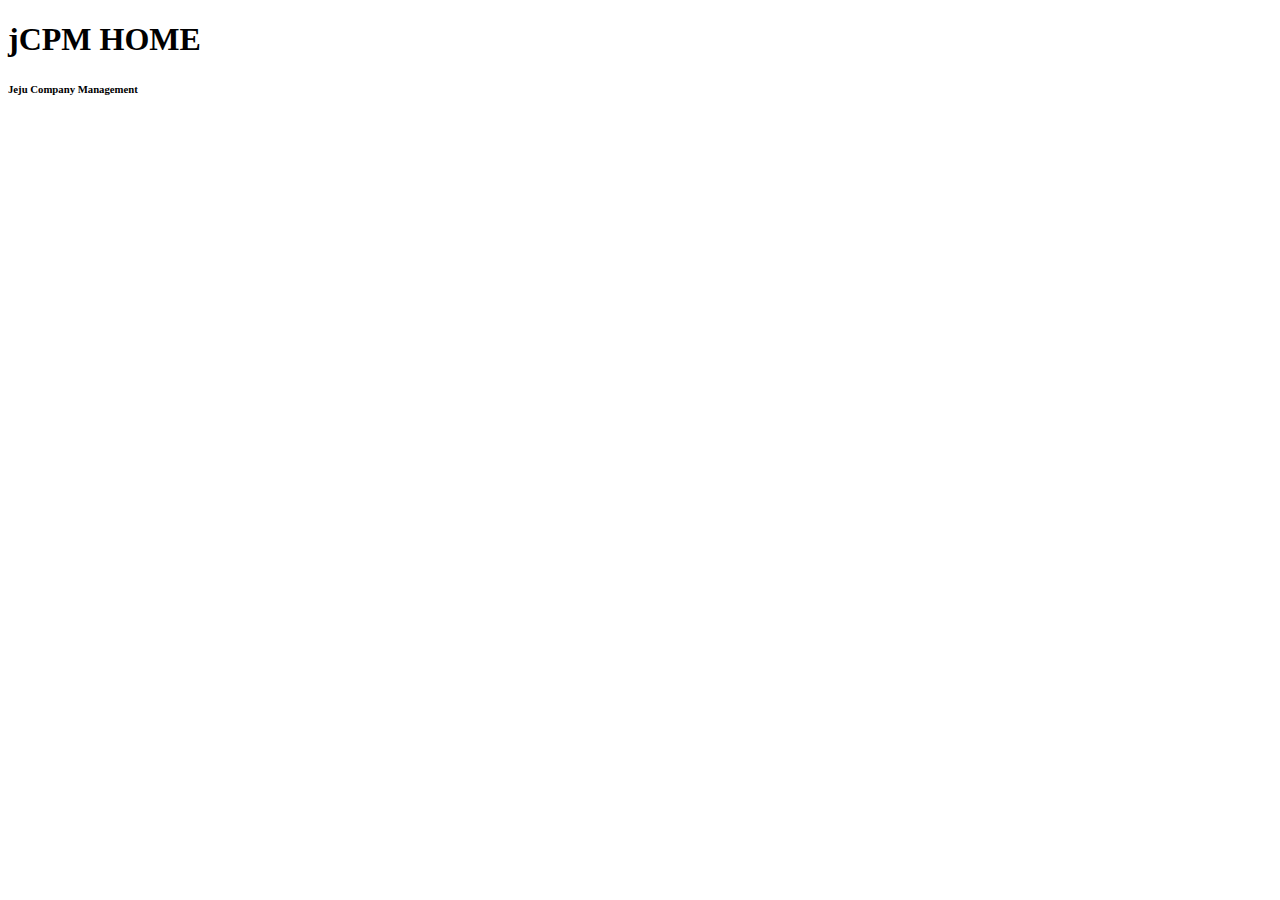
<file: src/main/resources/templates/view/Home/Index.html>
<!DOCTYPE html>
<html xmlns:th="http://www.thymeleaf.org" xmlns:layout="http://www.ultraq.net.nz/thymeleaf/layout"
      layout:decorator="layouts/defaultLayout"> <!--defaultLayout의 설정/화면을 받음-->
<th:block layout:fragment="css"><style></style></th:block>
<div layout:fragment="content"> <!--defaultLayout의 content 부분에 해당하게됨-->
    <!--홈화면-->
    <h1>jCPM HOME</h1>
    <h6>Jeju Company Management</h6>
</div>
<th:block layout:fragment="scriptBeforeCreateVue"></th:block>
<script></script>
<th:block layout:fragment="scriptAfterCreateVue"></th:block>
</html>
</file>
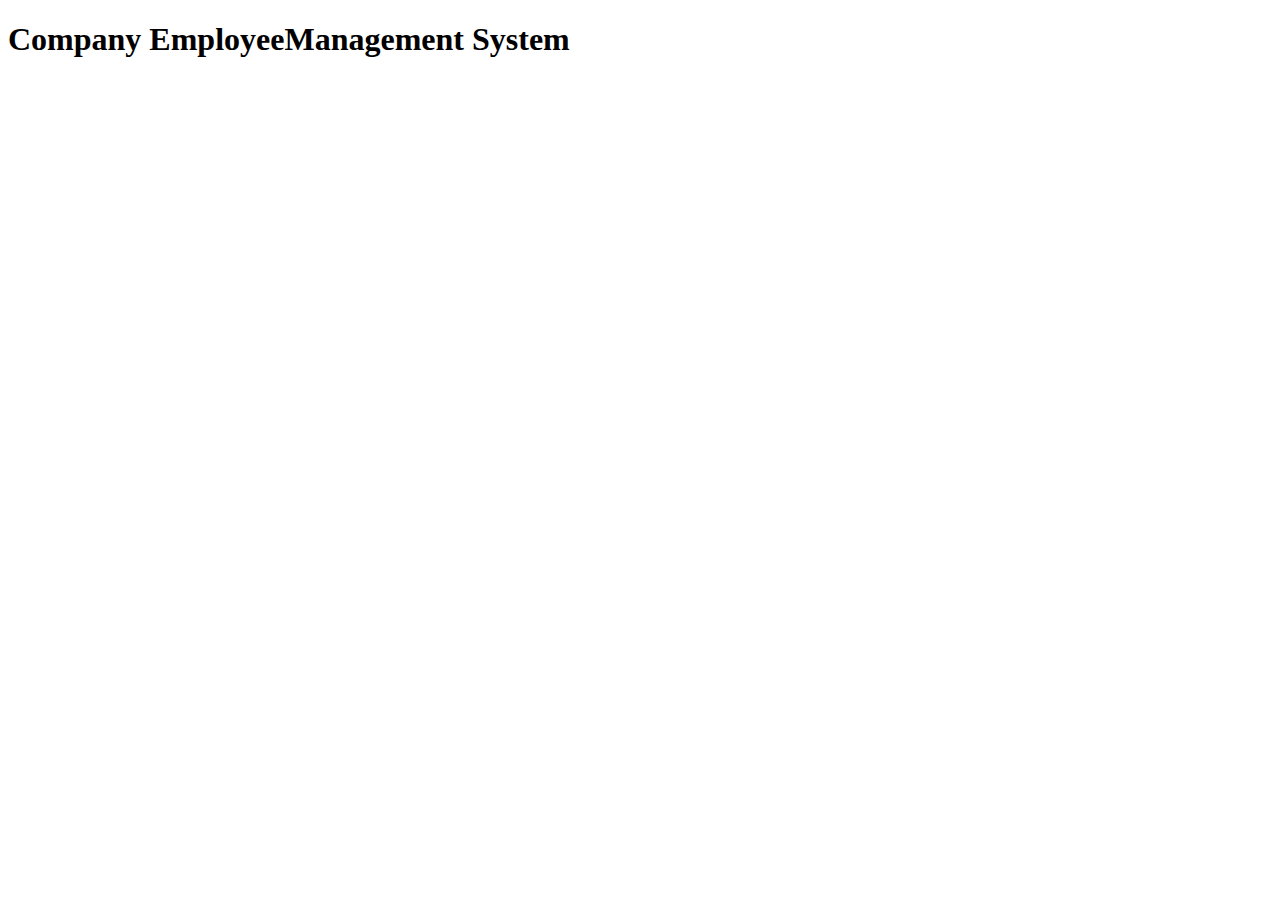
<file: src/main/resources/templates/layouts/defaultLayout.html>
<!DOCTYPE html>
<html lang="ko" xmlns:th="http://www.thymeleaf.org" xmlns:layout="http://www.ultraq.net.nz/thymeleaf/layout">
<!--title,link, script등의 설정이 있는 defaultConfig 조각을 가져와서 사용함. 경로/경로/파일이름::설정된조각이름  -->
<head th:replace="layouts/fragments/defaultConfig::configFragment">
</head>

<body>
<th:block layout:fragment="scriptBeforeCreateVue"></th:block>
<style></style>
<script th:inline="javascript"></script>
<div>
    <div id="vueApp">
        <el-container>
            <el-header class="header">
                <div class="popup-wrap">
                    <h1>Company EmployeeManagement System</h1>
                    <span class="line"></span>
                </div>
            </el-header>
        </el-container>
        <el-container>
            <div class="contents-bg"></div>

            <el-header>
                <!--헤더 defaultHeader 조각을 가져와서 사용함. 경로/경로/파일이름::설정된조각이름  -->
                <div th:replace="layouts/fragments/defaultHeader::headerFragment"></div>
            </el-header>
            <el-container>
                <el-aside width="60">
                    <!--사이드 메뉴인 defaultAsideLeft 조각을 가져와서 사용함. 경로/경로/파일이름::설정된조각이름 -->
                    <div th:replace="layouts/fragments/defaultAsideLeft::asideLeftFragment"></div>
                </el-aside>
                <div class="container-wrap">
                    <div class="main-container">
                        <el-main>
                            <!--추후 생성될 주 영역인 content부분이 들어올 위치-->
                            <div layout:fragment="content">
                            </div>
                        </el-main>
                    </div>
                    <el-footer>
                        <!--푸터 영역인 defaultFooter 조각을 가져와서 사용함. 경로/경로/파일이름::설정된조각이름 -->
                        <div th:replace="layouts/fragments/defaultFooter::footerFragment"></div>
                    </el-footer>
                </div>
            </el-container>
        </el-container>
    </div>
</div>
<script>
    ELEMENT.locale(ELEMENT.lang.ko);

    // 숫자 타입에서 쓸 수 있도록 format() 함수 추가
    Number.prototype.format = function () {
        if (this == 0) return 0;

        var reg = /(^[+-]?\d+)(\d{3})/;
        var n = (this + '');

        while (reg.test(n)) n = n.replace(reg, '$1' + ',' + '$2');

        return n;
    };

    // 문자열 타입에서 쓸 수 있도록 format() 함수 추가
    String.prototype.formatNumber = function () {
        var num = parseFloat(this);
        if (isNaN(num)) return "0";

        return num.format();
    };

    function formatNumber(row, column, cellValue, index) {
        return (cellValue.format());
    }

    function formatVoltage(row, column, cellValue, index) {
        return cellValue.format() + "V";
    }

    function formatAmpere(row, column, cellValue, index) {
        return cellValue.format() + "V";
    }

    function formatMilliAmpere(row, column, cellValue, index) {
        return cellValue.format() + "mA";
    }

    let basicPasswordToUpdate = {
        currentPassword: "",
        password: "",
        confirmPassword: ""
    }

    let commonMethod = {
        handleMenuItemClick: function (el) {
            location.href = el;
        },
        logout: function () {
            axiosPost("/api/security/logout", null,
                function (response) {
                    location.href = "/view/security/login";
                },
                function (error) {
                    alert("로그아웃하는 중 에러가 발생했습니다.");
                }
            )
        },
        showUpdatePassword: function () {
            console.log("showUpdatePassword called");
            vueApp.passwordToUpdate = Object.assign({}, basicPasswordToUpdate);
            vueApp.passwordDialogVisible = true;
        },
        updatePassword: function () {
            // console.log("passwordToUpdate", vueApp.passwordToUpdate);
            axiosPut("/api/system/manager/updatePassword", vueApp.passwordToUpdate,
                function () {
                    commonNotifyMessage("완료", "비밀번호를 변경하였습니다.")
                    vueApp.list();
                    vueApp.passwordDialogVisible = false;
                },
                commonNotifyError
            );
        },
        numberFormatter: formatNumber,
        voltageFormatter: formatVoltage,
        ampereFormatter: formatAmpere,
        milliAmpereFormatter: formatMilliAmpere
    };




    let pageMethod = Object.assign(commonMethod, localMethod);

    if (typeof vueCreated == 'undefined') {
        vueCreated = null;
    }
    if (typeof vueMounted == 'undefined') {
        vueMounted = null;
    }

    Vue.component("qsol-page-title", {
        props: ["title"],
        template: "<div class='page-title'>{{ title }}</div>"
    })

    // 화면html의 jsp영역에서 vueApp.pageData.임의변수 = ??? 형식으로 데이터를 사용할 수 있게 하는 초기 세팅
    let vueApp = new Vue({ // new Vue << 에서의 Vue는 Vue.js에서 받아오는 것
        el: '#vueApp',
        data: {
            // vueApp 안에 pageData를 만들고 해당 변수의 데이터를 localData로 지정해 화면 jsp에서 만들 수 있게함
            // ex) let localData = {}
            pageData: localData,
            errorMessage: '',
            errorMessages: [],
            /*activeTopMenuIndex: activeTopMenuIndex,
            activeLeftMenuIndex: activeLeftMenuIndex,*/
            isLeftMenuCollapse: false,
            passwordToUpdate: basicPasswordToUpdate,
            passwordDialogVisible: false
        },
        methods: pageMethod,
        create: vueCreated,
        mounted: vueMounted
    });

    /*
        화면 jsp의 localMethod에서 사용하는 axios 동작에 관한 설정
        연결되는url, 함께 넘겨줄 data, 성공시, 실패시
    */
    function axiosGet(url, data, success, failure) {
        axios.get(url, data)
            .then(success)
            .catch(failure);
    }

    function axiosPost(url, data, success, failure) {
        axios.post(url, data)
            .then(success)
            .catch(failure);
    }

    function axiosPut(url, data, success, failure) {
        axios.put(url, data)
            .then(success)
            .catch(failure);
    }

    function axiosDelete(url, data, success, failure) {
        axios.delete(url, data)
            .then(success)
            .catch(failure);
    }

/*

    const leftMenuCell = document.querySelector("#collapseOne");
    const leftMenuModule = document.querySelector("#collapseTwo");
    const leftMenuPack = document.querySelector("#collapseThree");
    const leftMenuSystem = document.querySelector("#collapseFour");

    const leftMenuCellHeader = document.querySelector("#headingOne button");
    const leftMenuModuleHeader = document.querySelector("#headingTwo button");
    const leftMenuPackHeader = document.querySelector("#headingThree button");
    const leftMenuSystemHeader = document.querySelector("#headingFour button");
*/

    const locationURL = window.location.pathname;
    const menuURL = locationURL.split("/")
    /*if (menuURL[2] === "cell") {
        leftMenuCell.classList.add("show");
        leftMenuModule.classList.remove("show");
        leftMenuPack.classList.remove("show");
        leftMenuSystem.classList.remove("show");

        leftMenuCellHeader.classList.remove("collapsed");
        leftMenuModuleHeader.classList.add("collapsed");
        leftMenuPackHeader.classList.add("collapsed");
        leftMenuSystemHeader.classList.add("collapsed");
    } else if (menuURL[2] === "module") {
        leftMenuCell.classList.remove("show");
        leftMenuModule.classList.add("show");
        leftMenuPack.classList.remove("show");
        leftMenuSystem.classList.remove("show");

        leftMenuCellHeader.classList.add("collapsed");
        leftMenuModuleHeader.classList.remove("collapsed");
        leftMenuPackHeader.classList.add("collapsed");
        leftMenuSystemHeader.classList.add("collapsed");
    } else if (menuURL[2] === "pack") {
        leftMenuCell.classList.remove("show");
        leftMenuModule.classList.remove("show");
        leftMenuPack.classList.add("show");
        leftMenuSystem.classList.remove("show");

        leftMenuCellHeader.classList.add("collapsed");
        leftMenuModuleHeader.classList.add("collapsed");
        leftMenuPackHeader.classList.remove("collapsed");
        leftMenuSystemHeader.classList.add("collapsed");
    } else if (menuURL[2] === "system") {
        leftMenuCell.classList.remove("show");
        leftMenuModule.classList.remove("show");
        leftMenuPack.classList.remove("show");
        leftMenuSystem.classList.add("show");

        leftMenuCellHeader.classList.add("collapsed");
        leftMenuModuleHeader.classList.add("collapsed");
        leftMenuPackHeader.classList.add("collapsed");
        leftMenuSystemHeader.classList.remove("collapsed");
    }*/
</script>
<th:block layout:fragment="scriptAfterCreateVue"></th:block>
</body>
</html>
</file>
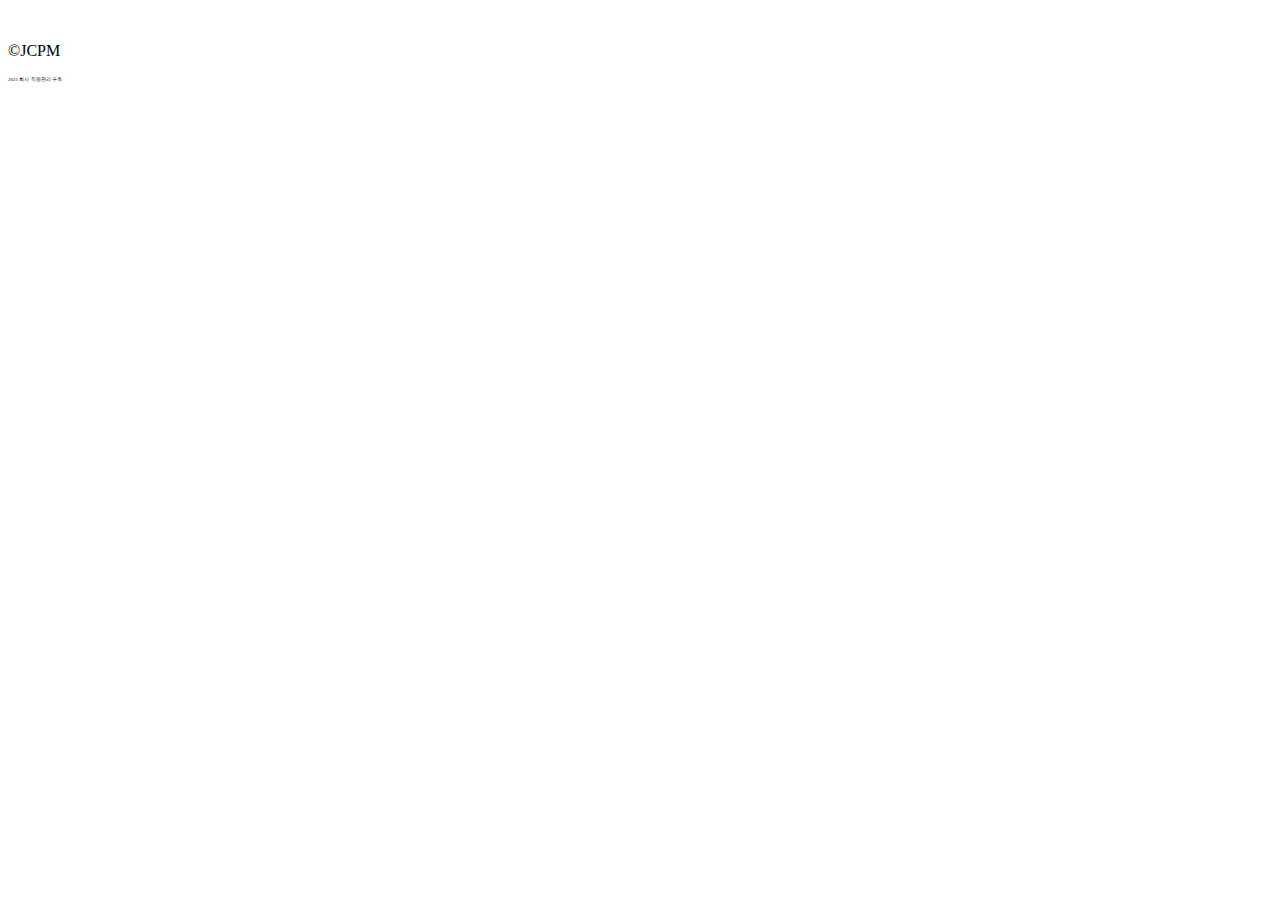
<file: src/main/resources/templates/layouts/fragments/defaultFooter.html>
<!DOCTYPE html>
<html xmlns:th="http://www.thymeleaf.org" xmlns:layout="http://www.ultraq.net.nz/thymeleaf/layout">
<div th:fragment="footerFragment"><!--footerFragment라는 이름으로 조각을 만들어 둠(푸터)-->
    <br>
    <p>©JCPM</p>
    <p style="font-size: 5px;">2021 회사 직원관리 구축</p>
</div>
</html>
</file>
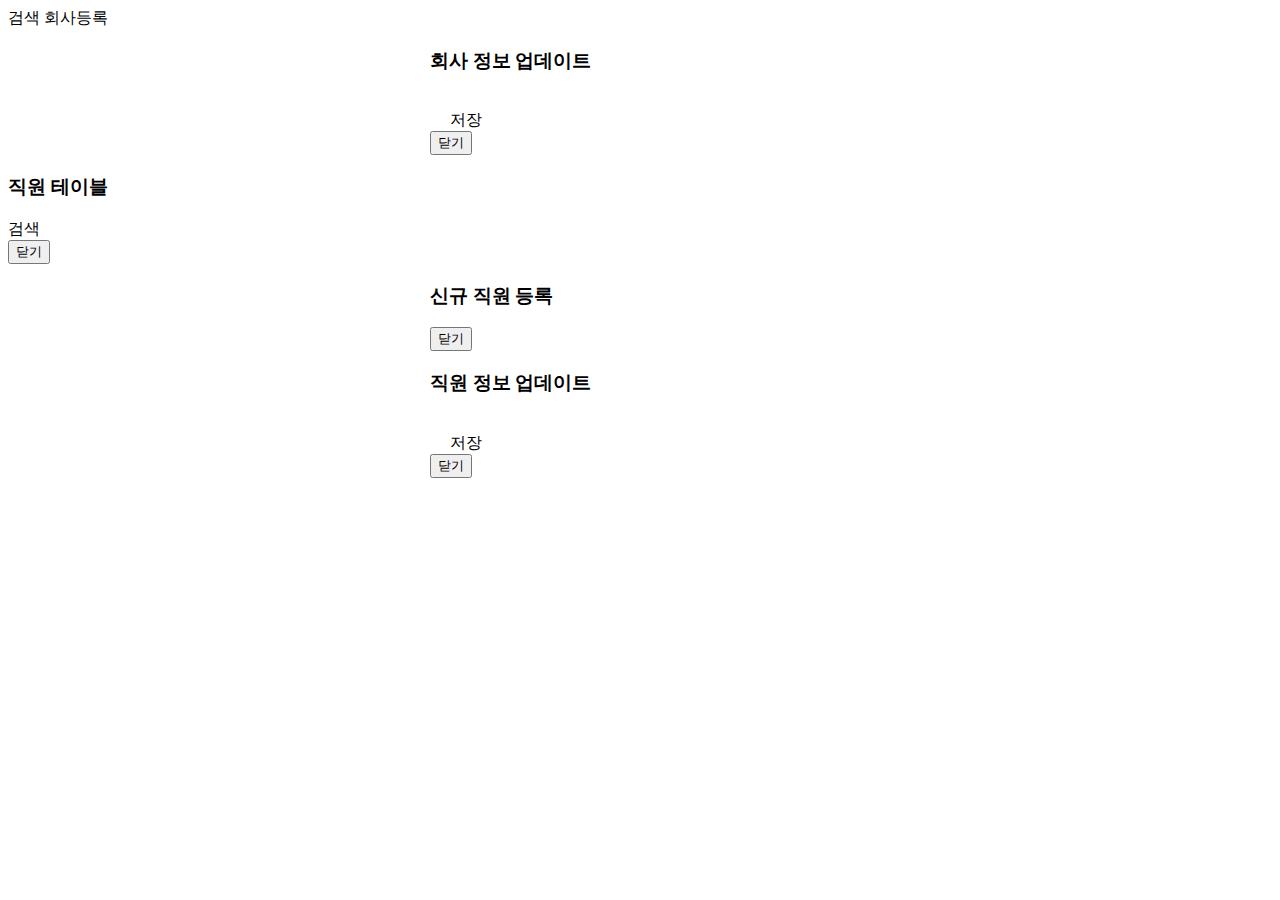
<file: src/main/resources/templates/view/Company/CompTable.html>
<!DOCTYPE html>
<html xmlns:th="http://www.thymeleaf.org" xmlns:layout="http://www.ultraq.net.nz/thymeleaf/layout"
      layout:decorator="layouts/defaultLayout"><!--defaultLayout의 설정/화면을 받음-->
<th:block layout:fragment="css"><style></style></th:block>
<div layout:fragment="content"><!--defaultLayout의 content 부분에 해당하게됨-->
    <!-- ##########################################Comp######################################### -->
    <!-- -------------------- 회사 테이블 -------------------- -->
    <div class="table-contents-wrap"> <!--pageData.listData에 담겨있는 회사 리스트를 화면에 출력-->
        <el-table :data="pageData.listData" style="width:100%">
            <el-table-column label="회사명" class-name="data-table-cell "
                             label-class-name="data-table-header " :min-width="310">
                <template slot-scope="scope">
                    <!--
                        el-link에서는 scope를 이용해 해당 리스트의 회사명을 출력
                        링크 클릭시 empList 메소드로 이동함과 동시에 해당 리스트의 cid(회사아이디) 정보를 함께 담아 이동
                        해당 메소드 실행 후 #empTableOn의 아이디를 가진 모달창이 열림
                    -->
                    <el-link @click="empList(scope.row.cid)" data-toggle="modal" data-target="#empTableOn">{{ scope.row.cname }}</el-link>
                </template>
            </el-table-column>
            <el-table-column prop="cboss" label="대표자명" class-name="data-table-cell "
                             label-class-name="data-table-header" :min-width="190">
            </el-table-column>
            <el-table-column prop="ccall" label="대표전화" class-name="data-table-cell "
                             label-class-name="data-table-header" :min-width="210">
            </el-table-column>
            <el-table-column prop="cnumber" label="법인번호" class-name="data-table-cell"
                             label-class-name="data-table-header" :min-width="190">
            </el-table-column>
            <el-table-column label="정보수정" class-name="data-table-cell "
                             label-class-name="data-table-header " :min-width="190">
                <template slot-scope="scope">
                    <el-link @click="compUpdateStep1(scope.row.cid)" data-toggle="modal" data-target="#compUpdate">[수정]</el-link>
                    <el-link @click="compUnrealDelete(scope.row.cid)" data-toggle="modal">[가삭제]</el-link>
                    <el-link @click="compRealDelete(scope.row.cid)" data-toggle="modal">[실삭제]</el-link>
                </template>
            </el-table-column>
        </el-table>
        <!--
            회사 목록을 페이징하기 위한 데이터를 갖고있는 pData
            페이징할 리스트들의 총 size를 갖는 listCount
            페이징 번호 사이즈를 갖는 countPerPage
            현재 페이지 번호를 갖는 pageNo
            페이지 번호 클릭시 list 메소드로 이동하여 해당 페이지의 리스트를 다시 불러옴(pageNo정보 필요)
        -->
        <el-pagination small layout="prev, pager, next" :total="pageData.pData.listCount"
                       :page-size="pageData.pData.countPerPage" :current-page.sync="pageData.pData.pageNo"
                       @current-change="list">
        </el-pagination>
    </div>
    <div>
        <!--
            특정 조건에 해당하는 회사들을 찾음
            listConditionSearchData에 조건에 대한 정보들이 담김
            listCondition은 검색 기준을 정하는 셀렉박스로 선택된 조건이 listConditionSearchData에 담김
            item은 검색할 문자를 담는곳으로 input으로 받아와 listConditionSearchData에 담김
            검색버튼(listPageNoRest)을 통해 조건 검색된 리스트가 다시 화면에 출력됨
        -->
        <el-form ref="form" :model="pageData.listConditionSearchData">
            <el-form-item label="리스트 조건 검색">
                <el-row type="flex">
                    <el-select v-model="pageData.listConditionSearchData.condition"><!-- placeholder="조건을 선택하세요"-->
                        <el-option v-for="item in pageData.listCondition" :key="item.conditionValue" :label="item.conditionText" :value="item.conditionValue"></el-option>
                    </el-select>
                    <el-input v-model="pageData.listConditionSearchData.item" style="width: 500px;" maxlength="20"></el-input>
                    <!--
                        조건 검색 실행 이전에 조건에 맞춰 검색된 테이블을 1페이지부터 보여주기 위하여 listPageNoReset으로 이동하여
                        pageNo를 1로 변경한 후 조건 검색이 실행됨
                    -->
                    <el-button @click="listPageNoReset">검색</el-button>
                    <el-button @click="moveCreate">회사등록</el-button> <!--회사 등록 페이지로 이동-->
                </el-row>
            </el-form-item>
        </el-form>
    </div>
    <!-- -------------------- 회사 업데이트 -------------------- -->
    <div class="modal fade" id="compUpdate" role="dialog" aria-hidden="true" style="width:420px;margin:auto;"> <!--회사 업데이트를 위한 모달(팝업)창-->
        <div class="modal-dialog modal_div" role="document">
            <div class="modal-content">
                <div class="modal-common">
                    <div class="modal-header">
                        <h3>회사 정보 업데이트</h3>
                    </div>
                    <div class="modal-body">
                        <div class="table-contents-wrap">
                            <div>
                                <!--
                                    업데이트 준비절차 > 해당 회사의 정보를 불러와 compUpdateData에 저장 후 기본 value값으로 표시
                                    이 후 업데이트 시도 시, 입력된 데이터를 다시 compUpdateData에 저장하여
                                    compUpdataStep2 메소드로 보냄
                                    ...
                                    입력값이 DB에서 지정된 해당 필드의 길이를 초과하려 발생하는 오류를 방지하기 위해
                                    maxlength로 입력되는 값을 제한함
                                    (C와 U의 모든 코드 공통사항)
                                -->
                                <el-form ref="form" :model="pageData.compUpdateData" style="margin-left: 20px;">
                                    <el-form-item label="회사명" style="display: inline-block;">
                                        <el-input v-model="pageData.compUpdateData.cname" style="width: 350px;" maxlength="15"></el-input><!-- onkeyup="checkSpacebar(this)"-->
                                    </el-form-item>
                                    <el-form-item label="대표자명" style="display: inline-block;">
                                        <el-input v-model="pageData.compUpdateData.cboss" style="width: 350px;" maxlength="10"></el-input>
                                    </el-form-item>
                                    <el-form-item label="대표전화" style="display: inline-block;">
                                        <el-input v-model="pageData.compUpdateData.ccall" style="width: 350px;" maxlength="10"></el-input>
                                    </el-form-item>
                                    <el-form-item label="법인번호" style="display: inline-block;">
                                        <el-input v-model="pageData.compUpdateData.cnumber" style="width: 350px;" maxlength="20"></el-input>
                                    </el-form-item>
                                </el-form>
                            </div>
                            <div>
                                <el-button @click="compUpdateStep2" style="margin-left: 20px;">저장</el-button>
                            </div>
                        </div>
                    </div>
                    <div class="modal-footer">
                        <button type="button" class="exit" data-dismiss="modal" aria-label="Close">닫기</button>
                    </div>
                </div>
            </div>
        </div>
    </div>
    <!-- --------------------------------------------------------------------------------------- -->

    <!-- ###########################################Emp######################################### -->
    <!-- -------------------- 직원 테이블 -------------------- -->
    <div class="modal fade" id="empTableOn" role="dialog" aria-hidden="true">  <!--회사에 등록된 직원 테이블을 보여주기위한 모달창-->
        <div class="modal-dialog modal_div" role="document">
            <div class="modal-content">
                <div class="modal-common">
                    <div class="modal-header">
                        <h3>직원 테이블</h3>
                    </div>
                    <div class="modal-body" id="empTableReload">
                        <div class="table-contents-wrap">
                            <!--
                                직원 테이블 모달창이 열리기 전에 직원 리스트를 찾는 메소드 실행
                                해당 리스트를 empListData에 담아 테이블 출력
                            -->
                            <el-table :data="pageData.empListData" style="width:100%">
                                <el-table-column prop="cname" label="회사명" class-name="data-table-cell "
                                                 label-class-name="data-table-header" :min-width="200">
                                </el-table-column>
                                <el-table-column prop="ename" label="이름" class-name="data-table-cell "
                                                 label-class-name="data-table-header" :min-width="100">
                                </el-table-column>
                                <el-table-column prop="eemail" label="이메일" class-name="data-table-cell "
                                                 label-class-name="data-table-header" :min-width="100">
                                </el-table-column>
                                <el-table-column prop="ephone" label="휴대폰" class-name="data-table-cell "
                                                 label-class-name="data-table-header" :min-width="100">
                                </el-table-column>
                                <el-table-column prop="eposition" label="소속" class-name="data-table-cell"
                                                 label-class-name="data-table-header" :min-width="100">
                                </el-table-column>
                                <el-table-column prop="eaffiliation" label="직급" class-name="data-table-cell"
                                                 label-class-name="data-table-header" :min-width="100">
                                </el-table-column>
                                <el-table-column label="정보수정" class-name="data-table-cell "
                                                 label-class-name="data-table-header " :min-width="140">
                                    <!--
                                        해당 직원의 UD를 수행하기 위하여 eid(직원아이디)가 필요하므로
                                        UD 버튼을 클릭하여 메소드로 넘어갈 때 scope를 통해 클릭한 직원의(해당 리스트의) 아이디를 함께 가져감
                                    -->
                                    <template slot-scope="scope">
                                        <el-link @click="empUpdateStep1(scope.row.eid)" data-toggle="modal" data-target="#empUpdate">[수정]</el-link>
                                        <el-link @click="empUnrealDelete(scope.row.eid)" data-toggle="modal">[가삭제]</el-link>
                                        <el-link @click="empRealDelete(scope.row.eid)" data-toggle="modal">[실삭제]</el-link>
                                    </template>
                                </el-table-column>
                            </el-table>
                            <el-button-group>
                                <template slot-scope="scope">
                                    <!--직원 생성을 위한 모달창 오픈-->
                                    <el-button :data="pageData.empListData" data-toggle="modal" data-target="#empCreate">직원생성</el-button>
                                </template>
                            </el-button-group>
                            <!--위에서 설명한 페이징 코드 설명과 동일-->
                            <el-pagination small layout="prev, pager, next" :total="pageData.empPData.empListCount"
                                           :page-size="pageData.empPData.countPerPage" :current-page.sync="pageData.empPData.pageNo"
                                           @current-change="empList">
                            </el-pagination>
                        </div>
                    </div>
                    <div>
                        <!--위에서 설명한 조건 검색 설명과 동일-->
                        <el-form ref="form" :model="pageData.emplistConditionSearchData">
                            <el-form-item label="리스트 조건 검색">
                                <el-row type="flex">
                                    <el-select v-model="pageData.emplistConditionSearchData.condition">  <!--placeholder="조건을 선택하세요"-->
                                        <el-option v-for="item in pageData.emplistCondition" :key="item.conditionValue" :label="item.conditionText" :value="item.conditionValue"></el-option>
                                    </el-select>
                                    <el-input v-model="pageData.emplistConditionSearchData.item" style="width: 500px;" maxlength="20"></el-input>
                                    <!--위에서 설명한 조건 검색 이전에 pageNo를 초기화하는 설명과 동일-->
                                    <el-button @click="empListPageNoReset">검색</el-button>
                                </el-row>
                            </el-form-item>
                        </el-form>

                    </div>
                    <div class="modal-footer">
                        <!--직원 목록 닫기 버튼 클릭 시, 정보를 초기화해주기 위해 idAnditemClean 메소드로 이동하여 실행 후 팝업 종료-->
                        <button @click="idAnditemClean" type="button" class="exit" data-dismiss="modal" aria-label="Close">닫기</button>
                    </div>
                </div>
            </div>
        </div>
    </div>
    <!-- -------------------- 직원 생성 -------------------- -->
    <div class="modal fade" id="empCreate" role="dialog" aria-hidden="true" style="width:420px;margin:auto;"> <!--직원 생성을 위한 모달창-->
        <div class="modal-dialog modal_div" role="document">
            <div class="modal-content">
                <div class="modal-common">
                    <div class="modal-header">
                        <h3>신규 직원 등록</h3>
                    </div>
                    <div class="modal-body">
                        <div class="table-contents-wrap">
                            <template>
                                <div>
                                    <!--직원 생성을 위해 input으로 입력된 정보를 createEmpInfo에 담아서 form 전송-->
                                    <el-form ref="form" :model="pageData.createEmpInfo" style="margin-left: 20px;">
                                        <el-form-item label="이름" style="display: inline-block;">
                                            <el-input v-model="pageData.createEmpInfo.ename" style="width: 350px;" maxlength="10"></el-input>  <!--onkeyup="checkSpacebar(this)"-->
                                        </el-form-item>
                                        <el-form-item label="이메일" style="display: inline-block;">
                                            <el-input v-model="pageData.createEmpInfo.eemail" style="width: 350px;" maxlength="20"></el-input>
                                        </el-form-item>
                                        <el-form-item label="휴대폰" style="display: inline-block;">
                                            <el-input v-model="pageData.createEmpInfo.ephone" style="width: 350px;" maxlength="15"></el-input>
                                        </el-form-item>
                                        <el-form-item label="소속" style="display: inline-block;">
                                            <el-input v-model="pageData.createEmpInfo.eposition" style="width: 350px;" maxlength="15"></el-input>
                                        </el-form-item>
                                        <el-form-item label="직급" style="display: inline-block;">
                                            <el-input v-model="pageData.createEmpInfo.eaffiliation" style="width: 350px;" maxlength="15"></el-input>
                                        </el-form-item>
                                    </el-form>
                                </div>
                                <div>
                                    <el-button @click="createEmp" style="margin-left: 20px;">저장</el-button> <!--입력 정보를 갖고 메소드로 이동&실행-->
                                </div>
                            </template>
                        </div>
                    </div>
                    <div class="modal-footer">
                        <!--직원 생성 종료 시 이전에 입력 받았던 데이터들을 초기화하기 위해 itemClean 메소드로 이동 후 실행 & 모달창 종료-->
                        <button @click="itemClean" type="button" class="exit" data-dismiss="modal" aria-label="Close">닫기</button>
                    </div>
                </div>
            </div>
        </div>
    </div>
    <!-- -------------------- 직원 업데이트 -------------------- -->
    <div class="modal fade" id="empUpdate" role="dialog" aria-hidden="true" style="width:420px;margin:auto;"> <!--직원 업데이트를 위한 모달창-->
        <div class="modal-dialog modal_div" role="document">
            <div class="modal-content">
                <div class="modal-common">
                    <div class="modal-header">
                        <h3>직원 정보 업데이트</h3>
                    </div>
                    <div class="modal-body">
                        <div class="table-contents-wrap">
                            <div>
                                <!--
                                    직원 업데이트 실행 전 해당 직원의 정보를 empUpdateData에 받아와 기본 value값으로 보여줌
                                    이 후 수정된 정보를 empUpdateData에 담아 업데이트를 진행
                                -->
                                <el-form ref="form" :model="pageData.empUpdateData" style="margin-left: 20px;">
                                    <el-form-item label="이름" style="display: inline-block;">
                                        <el-input v-model="pageData.empUpdateData.ename" style="width: 350px;" maxlength="10"></el-input> <!--onkeyup="checkSpacebar(this)"-->
                                    </el-form-item>
                                    <el-form-item label="이메일" style="display: inline-block;">
                                        <el-input v-model="pageData.empUpdateData.eemail" style="width: 350px;" maxlength="20"></el-input>
                                    </el-form-item>
                                    <el-form-item label="휴대폰" style="display: inline-block;">
                                        <el-input v-model="pageData.empUpdateData.ephone" style="width: 350px;" maxlength="15"></el-input>
                                    </el-form-item>
                                    <el-form-item label="소속" style="display: inline-block;">
                                        <el-input v-model="pageData.empUpdateData.eposition" style="width: 350px;" maxlength="15"></el-input>
                                    </el-form-item>
                                    <el-form-item label="직급" style="display: inline-block;">
                                        <el-input v-model="pageData.empUpdateData.eaffiliation" style="width: 350px;" maxlength="15"></el-input>
                                    </el-form-item>
                                </el-form>
                            </div>
                            <div>
                                <!--업데이트를 위해 input에 담은 정보들을 갖고 empUpdateSept2 메소드로 이동-->
                                <el-button @click="empUpdateStep2" style="margin-left: 20px;">저장</el-button>
                            </div>
                        </div>
                    </div>
                    <div class="modal-footer">
                        <button type="button" class="exit" data-dismiss="modal" aria-label="Close">닫기</button>
                    </div>
                </div>
            </div>
        </div>
    </div>
    <!-- --------------------------------------------------------------------------------------- -->
</div>
<th:block layout:fragment="scriptBeforeCreateVue">
    <script>
        /*function checkSpacebar(obj) {
            if(obj.value == " ") {
                alert("첫 시작을 공백으로 할 수 없습니다. 공백을 제거합니다.");
                obj.focus();
                obj.value = obj.value.replace(' ','');
                return false;
            }
        }*/

        let localData = {
            // 등록된 회사들의 리스트
            listData: {},
            // 회사에 등록된 직원들의 리스트
            empListData: [],
            // 회사 목록 페이징을 위한 item
            pData: {
                pageNo: 1,
                countPerPage: 5
            },
            // 직원 목록 페이징을 위한 item
            empPData: {
                pageNo: 1,
                countPerPage: 5
            },
            searchCompid: {
                searchCompid: '', // 직원 목록을 찾을 때, 어떤 회사의 직원을 찾을것인지의 기준이되는 회사id를 담는 item
            },
            // 직원 생성을 위해 직원 정보를 저장하기 위한 item
            createEmpInfo: {
                ename: '',
                eemail: '',
                ephone: '',
                eposition: '',
                eaffiliation: ''
            },
            // 회사 업데이트를 위해 회사 정보를 저장히기 위한 item
            compUpdateData: {
                cid: ''
            },
            // 직원 정보 업데이트를 위해 직원 정보를 저장하기 위한 item
            empUpdateData: {
                eemail:'',
                eposition:'',
                eaffiliation:''
            },
            // 회사 조건 검색 시, 조건과 검색어를 저장하는 item
            listConditionSearchData: {
                condition: 'cname+cboss',
                item: ''
            },
            // 직원 조건 검색 시, 조건과 검색어를 저장하는 item
            emplistConditionSearchData: {
                condition: 'ename',
                item: ''
            },
            // 회사 조건 검색 시, 조건 셀렉 박스를 구성하는 item들
            listCondition: [
                {conditionText: "회사명+대표명", conditionValue: "cname+cboss"},
                {conditionText: "대표전화", conditionValue: "ccall"},
                {conditionText: "법인번호", conditionValue: "cnumber"}
            ],
            // 직원 조건 검색 시, 조건 셀렉 박스를 구성하는 item들
            emplistCondition: [
                {conditionText: "이름", conditionValue: "ename"},
                {conditionText: "이메일", conditionValue: "eemail"},
                {conditionText: "휴대폰", conditionValue: "ephone"},
                {conditionText: "소속", conditionValue: "eposition"},
                {conditionText: "직급", conditionValue: "eaffiliation"}
            ],
        }

        let localMethod = {
            moveCreate: function() {
                // 회사 등록 페이지로 이동
                location.href = "/view/Company/CompCreate";
            },
            itemClean: function() {
                /*
                    직원 생성 종료 시
                    다시 직원 생성 모달창을 열었을 때 input 공간을 빈칸으로 보여주기 위해
                    (이전에 생성하려고 입력했던 값들이 그대로 남아있는 것을 방지하기 위해)
                    정보를 초기화
                */
                this.pageData.createEmpInfo = {ename: '',eemail: '',ephone: '',eposition: '',eaffiliation: ''}
            },
            listPageNoReset: function() {
                /*
                    회사 조건 검색 실행 이전에 조건에 맞춰 검색된 테이블을 1페이지부터 보여주기 위하여 pageNo를 1로 변경하는 메소드
                    변경 이후 조건 검색 시작
                */
                this.pageData.pData.pageNo = 1;
                this.list();
            },
            empListPageNoReset: function() {
                // listPageNoReset과 설명 동일(직원)
                this.pageData.empPData.pageNo = 1;
                this.empList();
            },
            // --------------------------------- COMP ---------------------------------
            list: function () {
                if (this.pageData.listConditionSearchData.item == '') { // 조건 검색인지 아닌지 확인. 검색어(item)가 비어있으면 전체 리스트 검색
                    // 회사 전체 리스트 조회
                    /*
                        서비스를 통해 DB에서 테이블을 가져올 때 페이지는 0부터 시작하므로 pageNo를 -1 하여 값을 전달해야함
                        ex) 1페이지=0, 2페이지=1, 3페이지=2
                     */
                    let pageNo = this.pageData.pData.pageNo - 1;
                    // 전체 리스트의 페이징을 위해 pageNo를 URL에 담아 함께 전달
                    axiosGet("/api/company/compController/" + pageNo, null,
                        function (response) {
                            vueApp.pageData.listData = [];
                            // 서비스에서 가져온 list 정보를 사용하기 위헤 pageData.listData에 담음
                            vueApp.pageData.listData = response.data.list;
                            // 서비스에서 가져온 (페이징을 위한) 페이지 전체 count를 담음
                            vueApp.pageData.pData.listCount = response.data.listCount / 2;
                        },
                        function (error) {
                            // 에러 핸들러에서 넘어온 에러메시지가 다음과 같다면 등록된 회사가 없는 것
                            if (error.response.data.errorMessages[0] == "Index 0 out of bounds for length 0") {
                                console.log(error.response);
                                alert("등록된 회사가 없습니다.")
                            } else {
                            // 그 이외의 에러는 직접 메시지로 화면 출력
                                console.log(error.response);
                                alert("에러메시지 : " + error.response.data.errorMessages[0])
                            }
                        }
                    )
                } else {
                    // 회사 조건 리스트 조회
                    this.pageData.listConditionSearchData.pageNo = this.pageData.pData.pageNo - 1;
                    // 컨트롤러로 이동시 listConditionSearchData(조건, 검색어, pageNo)를 담아 이동
                    axiosPost("/api/company/compController/listConditionSearch", vueApp.pageData.listConditionSearchData,
                        function (response) {
                            vueApp.pageData.listData = [];
                            vueApp.pageData.listData = response.data.list;
                            vueApp.pageData.pData.listCount = response.data.listCount / 2;
                            console.log("listConditionSearch실행완료")
                        },
                        function (error) {
                            if (error.response.data.errorMessages[0] == "Index 0 out of bounds for length 0") {
                                console.log(error.response);
                                alert("등록된 회사가 없습니다.")
                            } else {
                                console.log(error.response);
                                alert("에러메시지 : " + error.response.data.errorMessages[0])
                            }
                        }
                    )
                }
            },
            // 회사 업데이트 진행 전, 해당 회사의 정보들을 담아오기 위한 절차
            compUpdateStep1: function (cid) { // (cid) : 화면에서 클릭한 회사의 cid를 받아옴
                // 이후에 있을 업데이트 실행을 위해 어떤 회사를 업데이트 할것인지를 찾는 기준인 회사id를 미리 담아둠
                vueApp.pageData.compUpdateData.cid = cid;
                // 업데이트 실행 예정인 회사 정보를 찾기 위해 컨트롤러로 이동(cid와 함께)
                axiosGet("/api/company/compController/updateReady/" + cid, null,
                    function (response) {
                        vueApp.pageData.compUpdateData = response.data.list[0];
                    },
                    function (error) {
                        console.log(error.response);
                        alert("에러메시지 : " + error.response.data.errorMessages[0])
                    }
                )
            },
            // 실제 회사 업데이트 진행
            compUpdateStep2: function () {
                // 수정된(혹은 기존의) 정보들과 함께 컨트롤러로 이동
                axiosPut("/api/company/compController", vueApp.pageData.compUpdateData,
                    function () {
                        alert("업데이트 성공");
                        // 업데이트 성공 시 업데이트 모달창 종료(hide) 및 회사 리스트 새로고침
                        $('#compUpdate').modal('hide');
                        vueApp.list();
                    },
                    function (error) {
                        /*
                           업데이트를 위해 입려된 값들의 유효성을 체크
                           에러 핸들러를 통해 발생한 에러의 메시지에 따라 화면에 메시지 출력
                        */
                        if(error.response.data.errorMessages[0] == "error.cname.null") {
                            console.log(error.response);
                            alert("에러: 회사명이 입력되지 않았습니다.")
                        } else if(error.response.data.errorMessages[0] == "error.cboss.null") {
                            console.log(error.response);
                            alert("에러: 대표자명이 입력되지 않았습니다.")
                        } else if(error.response.data.errorMessages[0] == "error.ccall.null") {
                            console.log(error.response);
                            alert("에러: 대표전화가 입력되지 않았습니다.")
                        } else if(error.response.data.errorMessages[0] == "error.cnumber.null") {
                            console.log(error.response);
                            alert("에러: 법인번호가 입력되지 않았습니다.")
                        } else {
                        // 이외의 메시지는 화면에 직접적으로 표시시
                           console.log(error.response);
                            alert("에러메시지 : " + error.response.data.errorMessages[0])
                        }
                    }
                )
            },
            // 회사 가삭제 진행 메소드
            compUnrealDelete: function (cid) { // (cid) : 화면에서 클릭한 회사의 id를 받아옴
                if (confirm("가삭제를 진행하시겠습니까?") == true){ // 화면에서 확인 메시지 출력 (확인 & 취소 버튼 (true & false))
                    axiosPut("/api/company/compController/" + cid, null,
                        function () {
                            alert("가삭제가 완료되었습니다");
                            // 삭제 완료 후 회사 테이블 새로고침
                            vueApp.list();
                        },
                        function (error) {
                            console.log(error.response);
                            alert("에러메시지 : " + error.response.data.errorMessages[0])
                        }
                    )
                } else {
                    // 확인 메시지 취소 선택 시 가삭제 버튼 선택 전으로 돌아감
                    return false;
                }

            },
            // 회사 실삭제 진행 메소드
            compRealDelete: function (cid) { // 화면에서 클릭한 회사 id를 받아옴
                if (confirm("실삭제를 진행하시겠습니까?") == true) { // 화면에서 확인 메시지 출력 (확인 & 취소 버튼 (true & false))
                    axiosDelete("/api/company/compController/" + cid, null,
                        function () {
                            alert("실삭제가 완료되었습니다");
                            // 식삭제 완료 후 회사 테이블 새로고침
                            vueApp.list();
                        },
                        function (error) {
                            console.log(error.response);
                            alert("에러메시지 : " + error.response.data.errorMessages[0])
                        }
                    )
                } else {
                    // 확인 메시지 취소 선택 시 실삭제 선태 전으로 돌아감
                    return false;
                }
            },
            // --------------------------------- EMP ----------------------------------
            empList: function(cid) {
                // 직원 전체 리스트 조회
                if (this.pageData.searchCompid.searchCompid == '') {
                    this.pageData.searchCompid.searchCompid = cid; // 직원 검색 시 어떤 회사의 직원을 검색할지 구분을 위한 회사id
                }
                if(this.pageData.emplistConditionSearchData.item == '') { // 전체 리스트와 조건 리스트를 구분, 검색어가 비어있으면 전체 리스트 조회
                    this.pageData.empListData = [];
                    this.pageData.searchCompid.pageNo = this.pageData.empPData.pageNo -1; // 회사 리스트에서 기재한 설명과 동일
                    this.pageData.searchCompid.participationEmpRemove = "false"; // 서비스로 이동 시, 전체 리스트 조회 구분을 위한 값. 미지정시 전체 조회에서 NullPointerException
                    axiosPost("/api/employee/empController", vueApp.pageData.searchCompid,
                        function (response) {
                            vueApp.pageData.empListData = response.data.list;
                            vueApp.pageData.empPData.empListCount = response.data.empListCount / 2;
                            $('#empTableOn').modal('show') // 직원테이블(화면)새로고침
                        },
                        function (error) {
                            if (error.response.data.errorMessages[0] == "Index 0 out of bounds for length 0") {
                                console.log(error.response);
                                alert("해당 회사에 등록된 직원이 없습니다.")
                            } else {
                                console.log(error.response);
                                alert("에러메시지 : " + error.response.data.errorMessages[0])
                            }
                        }
                    )
                } else {
                    // 직원 조건 리스트 조회
                    // 컨트롤러 이동 전에 검색 기준이 될 회사 아이디를 담아줌
                    this.pageData.emplistConditionSearchData.searchCompid = vueApp.pageData.searchCompid.searchCompid
                    this.pageData.emplistConditionSearchData.pageNo = this.pageData.empPData.pageNo -1;
                    axiosPost("/api/employee/empController/emplistConditionSearch", vueApp.pageData.emplistConditionSearchData,
                        function (response) {
                            vueApp.pageData.empListData = [];
                            vueApp.pageData.empListData = response.data.list;
                            vueApp.pageData.empPData.empListCount = response.data.empListCount / 2;
                            console.log("emplistConditionSearch실행완료")
                            $('#empTableOn').modal('show') // 직원테이블(화면)새로고침
                        },
                        function (error) {
                            if (error.response.data.errorMessages[0] == "Index 0 out of bounds for length 0") {
                                console.log(error.response);
                                alert("해당 회사에 등록된 직원이 없습니다.")
                            } else {
                                console.log(error.response);
                                alert("에러메시지 : " + error.response.data.errorMessages[0])
                            }
                        }
                    )
                }
            },
            idAnditemClean: function () {
                /*
                    직원 목록 닫기 실행 시,
                    어떤 회사의 직원들을 찾아올지에 대한 기준이 된 회사id(searchCompid)를 초기화,
                    다시 직원 목록을 실행하였을 때 조건 검색을 위한 입력창 공백 및 1페이지부터 노출시키기 위해
                    해당 아이템들을 초기화
                */
                this.pageData.searchCompid.searchCompid = '';
                this.pageData.emplistConditionSearchData.item = '';
                this.pageData.empPData.pageNo = 1;
            },
            // 직원 생성 메소드 실행
            createEmp: function() {
                // 어떤 회사에 직원을 추가할 것인지의 기준이 될 회사id 담기
                this.pageData.createEmpInfo.searchCompid = vueApp.pageData.searchCompid.searchCompid;
                this.pageData.createEmpInfo.eview = true; // 직원 가삭제 여부를 판단할 item의 초기값 지정 (true==공개)
                axiosPost("/api/employee/empController/create", vueApp.pageData.createEmpInfo,
                    function (response) {
                        alert("등록 성공");
                        // 다시 직원 생성을 눌렀을 때 input 값이 채워져 있는 것을 방지하기위해 데이터 비워주기
                        vueApp.pageData.createEmpInfo = {ename: '', eemail: '', ephone: '', eposition: '', eaffiliation: ''};
                        $('#empCreate').modal('hide'); // 저장 완료되면 modal창 닫기(hide)
                        vueApp.empList() //직원 리스트 DB에서 다시 로드
                        $('#empTableOn').modal('show') // 직원테이블(화면)새로고침(show)
                    },
                    function (error) {
                    // 입력된 데이터들의 유효성 체크 (에러 핸들러 메시지를 통해 화면에 메시지 전달)
                        if(error.response.data.errorMessages[0] == "error.ename.null"){
                            console.log(error.response);
                            alert("에러: 직원명이 입력되지 않았습니다.(이름과 휴대폰 입력 필수)")
                        } else if(error.response.data.errorMessages[0] == "error.ephone.null"){
                            console.log(error.response);
                            alert("에러: 휴대폰이 입력되지 않았습니다.(이름과 휴대폰 입력 필수)")
                        } else if(error.response.data.errorMessages[0] == "error.duplicate"){
                            console.log(error.response);
                            alert("중복된 사원이 있습니다.(이름과 휴대폰이 중복)")
                        } else {
                            console.log(error.response);
                            alert("에러메시지 : " + error.response.data.errorMessages[0])
                        }
                    }
                );
            },
            // 직원 업데이트 전 해당 직원의 정보를 담아옴
            empUpdateStep1: function (eid) { // 화면에서 클릭한 직원의 아이디를 가져옴
                this.pageData.empUpdateData.eid = eid; // 업데이트 실행 시 사용할 직원id(eid)를 미리 담아둠
                axiosGet("/api/employee/empController/updateStep/" + eid, null,
                    function (response) {
                        vueApp.pageData.empUpdateData = response.data.list[0];
                    },
                    function (error) {
                        console.log(error.response);
                        alert("에러메시지 : " + error.response.data.errorMessages[0])
                    }
                )
            },
            // 직원 업데이트 메소드 실행
            empUpdateStep2: function (){
                axiosPut("/api/employee/empController", vueApp.pageData.empUpdateData,
                    function (response) {
                        alert("업데이트 성공");
                        vueApp.pageData.empUpdateData = {eemail: '', eposition: '', eaffiliation: ''}; // item 초기화
                        $('#empUpdate').modal('hide') // 업데이트 모달창 종료
                        vueApp.empList() //직원 리스트 새로고침
                        $('#empTableOn').modal('show') // 직원테이블(화면)새로고침
                    },
                    function (error) {
                    // 업데이트를 위해 받아온 정보 유효성 체크
                        if(error.response.data.errorMessages[0] == "error.ename.null"){
                            console.log(error.response);
                            alert("에러: 직원명이 입력되지 않았습니다.(이름과 휴대폰 입력 필수)")
                        } else if(error.response.data.errorMessages[0] == "error.ephone.null"){
                            console.log(error.response);
                            alert("에러: 휴대폰이 입력되지 않았습니다.(이름과 휴대폰 입력 필수)")
                        } else if(error.response.data.errorMessages[0] == "error.duplicate"){
                            console.log(error.response);
                            alert("에러: 중복된 사원입니다.(이름과 휴대폰이 중복)")
                        } else {
                            console.log(error.response);
                            alert("에러메시지 : " + error.response.data.errorMessages[0])
                        }
                    }
                )
            },
            // 직원 가삭제 메소드 실행
            empUnrealDelete: function (eid) {
                if (confirm("가삭제를 진행하시겠습니까?") == true){
                    axiosPut("/api/employee/empController/" + eid, null,
                        function () {
                            alert("가삭제가 완료되었습니다");
                            vueApp.empList() //직원 리스트 DB에서 다시 로드
                            $('#empTableOn').modal('show') // 직원테이블(화면)새로고침
                        },
                        function (error) {
                            console.log(error.response);
                            alert("에러메시지 : " + error.response.data.errorMessages[0])
                        }
                    )
                } else {
                    return false;
                }

            },
            // 직원 실삭제 메소드 실행
            empRealDelete: function (eid) {
                if (confirm("실삭제를 진행하시겠습니까?") == true) {
                    axiosDelete("/api/employee/empController/" + eid, null,
                        function () {
                            alert("실삭제가 완료되었습니다");
                            vueApp.empList() //직원 리스트 DB에서 다시 로드
                            $('#empTableOn').modal('show') // 직원테이블(화면)새로고침
                        },
                        function (error) {
                            console.log(error.response);
                            alert("에러메시지 : " + error.response.data.errorMessages[0])
                        }
                    )
                } else {
                    return false;
                }
            },
        }

        function vueMounted() {
            // 회사 테이블 페이지 실행 시, 화면이 출력되기 전에 list 메소드(회사 목록)를 실행한 뒤 출력
            this.list();
        }
    </script>
</th:block>

<th:block layout:fragment="scriptAfterCreateVue"></th:block>
</html>
</file>
